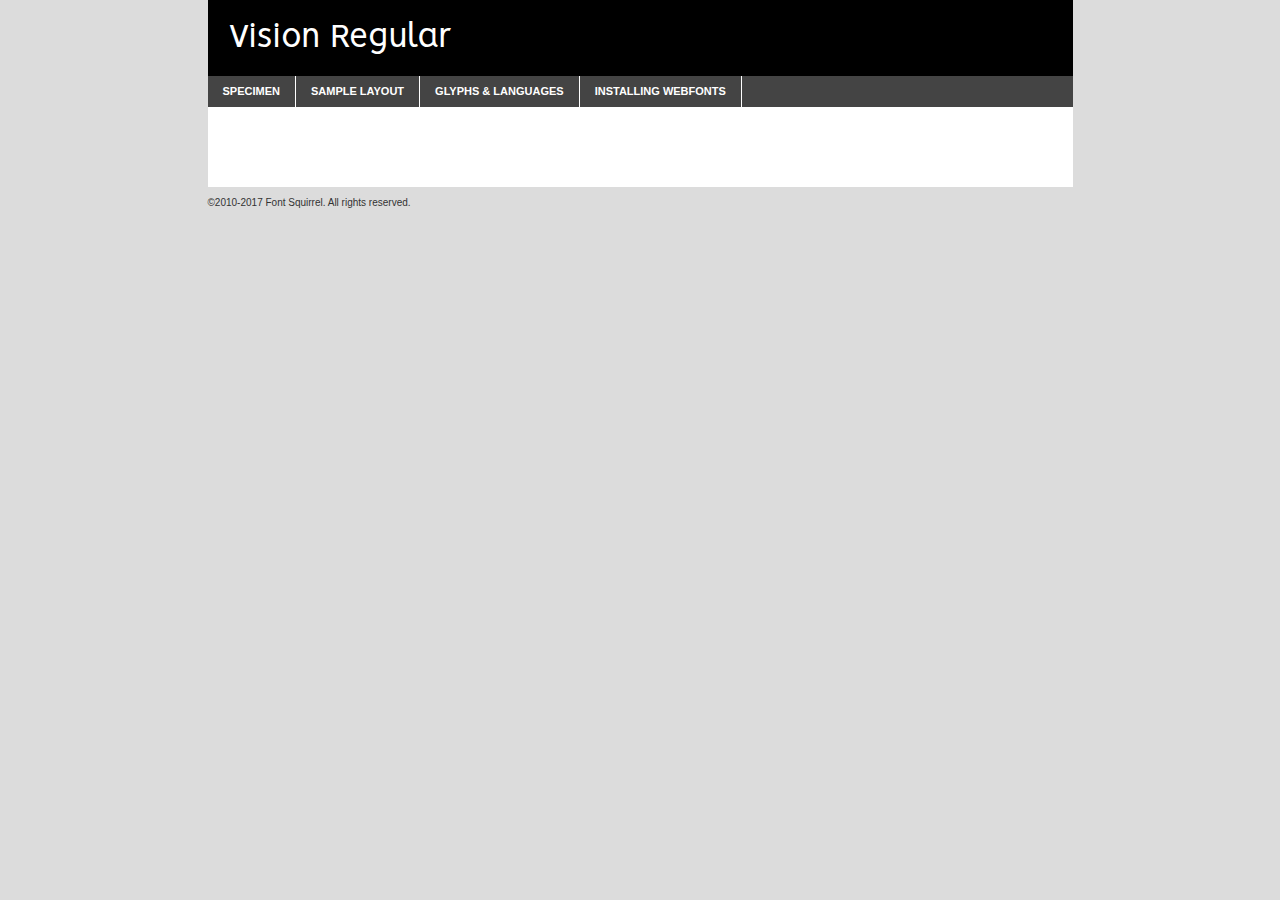
<file: VISION/WEBFONT/vision-demo.html>
<!DOCTYPE html PUBLIC "-//W3C//DTD XHTML 1.0 Transitional//EN"
	"http://www.w3.org/TR/xhtml1/DTD/xhtml1-transitional.dtd">

<html xmlns="http://www.w3.org/1999/xhtml" xml:lang="en" lang="en">
<head>
	<meta http-equiv="Content-Type" content="text/html; charset=utf-8" />
	<script src="http://ajax.googleapis.com/ajax/libs/jquery/1.7.2/jquery.min.js" type="text/javascript" charset="utf-8"></script>
	<script type="text/javascript">
	(function($){$.fn.easyTabs=function(option){var param=jQuery.extend({fadeSpeed:"fast",defaultContent:1,activeClass:'active'},option);$(this).each(function(){var thisId="#"+this.id;if(param.defaultContent==''){param.defaultContent=1;}
	if(typeof param.defaultContent=="number")
	{var defaultTab=$(thisId+" .tabs li:eq("+(param.defaultContent-1)+") a").attr('href').substr(1);}else{var defaultTab=param.defaultContent;}
	$(thisId+" .tabs li a").each(function(){var tabToHide=$(this).attr('href').substr(1);$("#"+tabToHide).addClass('easytabs-tab-content');});hideAll();changeContent(defaultTab);function hideAll(){$(thisId+" .easytabs-tab-content").hide();}
	function changeContent(tabId){hideAll();$(thisId+" .tabs li").removeClass(param.activeClass);$(thisId+" .tabs li a[href=#"+tabId+"]").closest('li').addClass(param.activeClass);if(param.fadeSpeed!="none")
	{$(thisId+" #"+tabId).fadeIn(param.fadeSpeed);}else{$(thisId+" #"+tabId).show();}}
	$(thisId+" .tabs li").click(function(){var tabId=$(this).find('a').attr('href').substr(1);changeContent(tabId);return false;});});}})(jQuery);
	</script>
	<link rel="stylesheet" href="specimen_files/specimen_stylesheet.css" type="text/css" charset="utf-8" />
	<link rel="stylesheet" href="stylesheet.css" type="text/css" charset="utf-8" />

	<style type="text/css">
					body{
				font-family: 'visionregular';
							}
		</style>

	<title>Vision Regular Specimen</title>
	
	
	<script type="text/javascript" charset="utf-8">
		$(document).ready(function() {
			$('#container').easyTabs({defaultContent:1});
		});
	</script>
</head>

<body>
<div id="container">
	<div id="header">
		Vision Regular	</div>
	<ul class="tabs">
		<li><a href="#specimen">Specimen</a></li>
		<li><a href="#layout">Sample Layout</a></li>
				<li><a href="#glyphs">Glyphs &amp; Languages</a></li>
		<li><a href="#installing">Installing Webfonts</a></li>
		
	</ul>
	
	<div id="main_content">

		
			<div id="specimen">
		
				<div class="section">
					<div class="grid12 firstcol">
						<div class="huge">AaBb</div>
					</div>
				</div>
		
				<div class="section">
					<div class="glyph_range">A&#x200B;B&#x200b;C&#x200b;D&#x200b;E&#x200b;F&#x200b;G&#x200b;H&#x200b;I&#x200b;J&#x200b;K&#x200b;L&#x200b;M&#x200b;N&#x200b;O&#x200b;P&#x200b;Q&#x200b;R&#x200b;S&#x200b;T&#x200b;U&#x200b;V&#x200b;W&#x200b;X&#x200b;Y&#x200b;Z&#x200b;a&#x200b;b&#x200b;c&#x200b;d&#x200b;e&#x200b;f&#x200b;g&#x200b;h&#x200b;i&#x200b;j&#x200b;k&#x200b;l&#x200b;m&#x200b;n&#x200b;o&#x200b;p&#x200b;q&#x200b;r&#x200b;s&#x200b;t&#x200b;u&#x200b;v&#x200b;w&#x200b;x&#x200b;y&#x200b;z&#x200b;1&#x200b;2&#x200b;3&#x200b;4&#x200b;5&#x200b;6&#x200b;7&#x200b;8&#x200b;9&#x200b;0&#x200b;&amp;&#x200b;.&#x200b;,&#x200b;?&#x200b;!&#x200b;&#64;&#x200b;(&#x200b;)&#x200b;#&#x200b;$&#x200b;%&#x200b;*&#x200b;+&#x200b;-&#x200b;=&#x200b;:&#x200b;;</div>
				</div>
				<div class="section">
					<div class="grid12 firstcol">
						<table class="sample_table">
							<tr><td>10</td><td class="size10">abcdefghijklmnopqrstuvwxyzABCDEFGHIJKLMNOPQRSTUVWXYZ0123456789abcdefghijklmnopqrstuvwxyzABCDEFGHIJKLMNOPQRSTUVWXYZ0123456789abcdefghijklmnopqrstuvwxyzABCDEFGHIJKLMNOPQRSTUVWXYZ</td></tr>
							<tr><td>11</td><td class="size11">abcdefghijklmnopqrstuvwxyzABCDEFGHIJKLMNOPQRSTUVWXYZ0123456789abcdefghijklmnopqrstuvwxyzABCDEFGHIJKLMNOPQRSTUVWXYZ0123456789abcdefghijklmnopqrstuvwxyzABCDEFGHIJKLMNOPQRSTUVWXYZ</td></tr>
							<tr><td>12</td><td class="size12">abcdefghijklmnopqrstuvwxyzABCDEFGHIJKLMNOPQRSTUVWXYZ0123456789abcdefghijklmnopqrstuvwxyzABCDEFGHIJKLMNOPQRSTUVWXYZ0123456789abcdefghijklmnopqrstuvwxyzABCDEFGHIJKLMNOPQRSTUVWXYZ</td></tr>
							<tr><td>13</td><td class="size13">abcdefghijklmnopqrstuvwxyzABCDEFGHIJKLMNOPQRSTUVWXYZ0123456789abcdefghijklmnopqrstuvwxyzABCDEFGHIJKLMNOPQRSTUVWXYZ0123456789abcdefghijklmnopqrstuvwxyzABCDEFGHIJKLMNOPQRSTUVWXYZ</td></tr>
							<tr><td>14</td><td class="size14">abcdefghijklmnopqrstuvwxyzABCDEFGHIJKLMNOPQRSTUVWXYZ0123456789abcdefghijklmnopqrstuvwxyzABCDEFGHIJKLMNOPQRSTUVWXYZ0123456789abcdefghijklmnopqrstuvwxyzABCDEFGHIJKLMNOPQRSTUVWXYZ</td></tr>
							<tr><td>16</td><td class="size16">abcdefghijklmnopqrstuvwxyzABCDEFGHIJKLMNOPQRSTUVWXYZ0123456789abcdefghijklmnopqrstuvwxyzABCDEFGHIJKLMNOPQRSTUVWXYZ</td></tr>
							<tr><td>18</td><td class="size18">abcdefghijklmnopqrstuvwxyzABCDEFGHIJKLMNOPQRSTUVWXYZ0123456789abcdefghijklmnopqrstuvwxyzABCDEFGHIJKLMNOPQRSTUVWXYZ</td></tr>
							<tr><td>20</td><td class="size20">abcdefghijklmnopqrstuvwxyzABCDEFGHIJKLMNOPQRSTUVWXYZ0123456789abcdefghijklmnopqrstuvwxyzABCDEFGHIJKLMNOPQRSTUVWXYZ</td></tr>
							<tr><td>24</td><td class="size24">abcdefghijklmnopqrstuvwxyzABCDEFGHIJKLMNOPQRSTUVWXYZ0123456789abcdefghijklmnopqrstuvwxyzABCDEFGHIJKLMNOPQRSTUVWXYZ</td></tr>
							<tr><td>30</td><td class="size30">abcdefghijklmnopqrstuvwxyzABCDEFGHIJKLMNOPQRSTUVWXYZ0123456789abcdefghijklmnopqrstuvwxyzABCDEFGHIJKLMNOPQRSTUVWXYZ</td></tr>
							<tr><td>36</td><td class="size36">abcdefghijklmnopqrstuvwxyzABCDEFGHIJKLMNOPQRSTUVWXYZ0123456789abcdefghijklmnopqrstuvwxyzABCDEFGHIJKLMNOPQRSTUVWXYZ</td></tr>
							<tr><td>48</td><td class="size48">abcdefghijklmnopqrstuvwxyzABCDEFGHIJKLMNOPQRSTUVWXYZ0123456789abcdefghijklmnopqrstuvwxyzABCDEFGHIJKLMNOPQRSTUVWXYZ</td></tr>
							<tr><td>60</td><td class="size60">abcdefghijklmnopqrstuvwxyzABCDEFGHIJKLMNOPQRSTUVWXYZ0123456789abcdefghijklmnopqrstuvwxyzABCDEFGHIJKLMNOPQRSTUVWXYZ</td></tr>
							<tr><td>72</td><td class="size72">abcdefghijklmnopqrstuvwxyzABCDEFGHIJKLMNOPQRSTUVWXYZ0123456789abcdefghijklmnopqrstuvwxyzABCDEFGHIJKLMNOPQRSTUVWXYZ</td></tr>
							<tr><td>90</td><td class="size90">abcdefghijklmnopqrstuvwxyzABCDEFGHIJKLMNOPQRSTUVWXYZ0123456789abcdefghijklmnopqrstuvwxyzABCDEFGHIJKLMNOPQRSTUVWXYZ</td></tr>
						</table>
				
					</div>
			
				</div>
		
		
		
								<div class="section" id="bodycomparison">


										<div id="xheight">
				<div class="fontbody">&#x25FC;&#x25FC;&#x25FC;&#x25FC;&#x25FC;&#x25FC;&#x25FC;&#x25FC;&#x25FC;&#x25FC;&#x25FC;&#x25FC;&#x25FC;&#x25FC;&#x25FC;&#x25FC;&#x25FC;&#x25FC;&#x25FC;&#x25FC;&#x25FC;&#x25FC;&#x25FC;&#x25FC;&#x25FC;&#x25FC;&#x25FC;&#x25FC;&#x25FC;&#x25FC;&#x25FC;&#x25FC;&#x25FC;&#x25FC;&#x25FC;&#x25FC;&#x25FC;&#x25FC;&#x25FC;&#x25FC;&#x25FC;&#x25FC;&#x25FC;&#x25FC;&#x25FC;&#x25FC;&#x25FC;&#x25FC;&#x25FC;&#x25FC;&#x25FC;&#x25FC;&#x25FC;&#x25FC;&#x25FC;&#x25FC;&#x25FC;&#x25FC;&#x25FC;&#x25FC;&#x25FC;&#x25FC;&#x25FC;&#x25FC;&#x25FC;&#x25FC;&#x25FC;&#x25FC;&#x25FC;&#x25FC;&#x25FC;&#x25FC;&#x25FC;&#x25FC;&#x25FC;&#x25FC;&#x25FC;&#x25FC;&#x25FC;&#x25FC;&#x25FC;&#x25FC;&#x25FC;&#x25FC;&#x25FC;&#x25FC;&#x25FC;&#x25FC;&#x25FC;&#x25FC;&#x25FC;&#x25FC;&#x25FC;&#x25FC;&#x25FC;&#x25FC;&#x25FC;&#x25FC;&#x25FC;body</div><div class="arialbody">body</div><div class="verdanabody">body</div><div class="georgiabody">body</div></div>
										<div class="fontbody" style="z-index:1">
											body<span>Vision Regular</span>
										</div>
										<div class="arialbody" style="z-index:1">
											body<span>Arial</span>
										</div>
										<div class="verdanabody" style="z-index:1">
											body<span>Verdana</span>
										</div>
										<div class="georgiabody" style="z-index:1">
											body<span>Georgia</span>
										</div>



								</div>
		
		
				<div class="section psample psample_row1" id="">
					
					<div class="grid2 firstcol">
						<p class="size10"><span>10.</span>Aenean lacinia bibendum nulla sed consectetur. Fusce dapibus, tellus ac cursus commodo, tortor mauris condimentum nibh, ut fermentum massa justo sit amet risus. Nullam id dolor id nibh ultricies vehicula ut id elit. Cum sociis natoque penatibus et magnis dis parturient montes, nascetur ridiculus mus. Nulla vitae elit libero, a pharetra augue.</p>
			
					</div>
					<div class="grid3">
						<p class="size11"><span>11.</span>Aenean lacinia bibendum nulla sed consectetur. Fusce dapibus, tellus ac cursus commodo, tortor mauris condimentum nibh, ut fermentum massa justo sit amet risus. Nullam id dolor id nibh ultricies vehicula ut id elit. Cum sociis natoque penatibus et magnis dis parturient montes, nascetur ridiculus mus. Nulla vitae elit libero, a pharetra augue.</p>
			
					</div>
					<div class="grid3">
						<p class="size12"><span>12.</span>Aenean lacinia bibendum nulla sed consectetur. Fusce dapibus, tellus ac cursus commodo, tortor mauris condimentum nibh, ut fermentum massa justo sit amet risus. Nullam id dolor id nibh ultricies vehicula ut id elit. Cum sociis natoque penatibus et magnis dis parturient montes, nascetur ridiculus mus. Nulla vitae elit libero, a pharetra augue.</p>
			
					</div>
					<div class="grid4">
						<p class="size13"><span>13.</span>Aenean lacinia bibendum nulla sed consectetur. Fusce dapibus, tellus ac cursus commodo, tortor mauris condimentum nibh, ut fermentum massa justo sit amet risus. Nullam id dolor id nibh ultricies vehicula ut id elit. Cum sociis natoque penatibus et magnis dis parturient montes, nascetur ridiculus mus. Nulla vitae elit libero, a pharetra augue.</p>
			
					</div>
					<div class="white_blend"></div>
					
				</div>
				<div class="section psample psample_row2" id="">
					<div class="grid3 firstcol">
						<p class="size14"><span>14.</span>Aenean lacinia bibendum nulla sed consectetur. Fusce dapibus, tellus ac cursus commodo, tortor mauris condimentum nibh, ut fermentum massa justo sit amet risus. Nullam id dolor id nibh ultricies vehicula ut id elit. Cum sociis natoque penatibus et magnis dis parturient montes, nascetur ridiculus mus. Nulla vitae elit libero, a pharetra augue.</p>
			
					</div>
					<div class="grid4">
						<p class="size16"><span>16.</span>Aenean lacinia bibendum nulla sed consectetur. Fusce dapibus, tellus ac cursus commodo, tortor mauris condimentum nibh, ut fermentum massa justo sit amet risus. Nullam id dolor id nibh ultricies vehicula ut id elit. Cum sociis natoque penatibus et magnis dis parturient montes, nascetur ridiculus mus. Nulla vitae elit libero, a pharetra augue.</p>
			
					</div>
					<div class="grid5">
						<p class="size18"><span>18.</span>Aenean lacinia bibendum nulla sed consectetur. Fusce dapibus, tellus ac cursus commodo, tortor mauris condimentum nibh, ut fermentum massa justo sit amet risus. Nullam id dolor id nibh ultricies vehicula ut id elit. Cum sociis natoque penatibus et magnis dis parturient montes, nascetur ridiculus mus. Nulla vitae elit libero, a pharetra augue.</p>
			
					</div>

					<div class="white_blend"></div>

				</div>
				
				<div class="section psample psample_row3" id="">
					<div class="grid5 firstcol">
						<p class="size20"><span>20.</span>Aenean lacinia bibendum nulla sed consectetur. Fusce dapibus, tellus ac cursus commodo, tortor mauris condimentum nibh, ut fermentum massa justo sit amet risus. Nullam id dolor id nibh ultricies vehicula ut id elit. Cum sociis natoque penatibus et magnis dis parturient montes, nascetur ridiculus mus. Nulla vitae elit libero, a pharetra augue.</p>
					</div>
					<div class="grid7">
						<p class="size24"><span>24.</span>Aenean lacinia bibendum nulla sed consectetur. Fusce dapibus, tellus ac cursus commodo, tortor mauris condimentum nibh, ut fermentum massa justo sit amet risus. Nullam id dolor id nibh ultricies vehicula ut id elit. Cum sociis natoque penatibus et magnis dis parturient montes, nascetur ridiculus mus. Nulla vitae elit libero, a pharetra augue.</p>
					</div>
					
					<div class="white_blend"></div>
					
				</div>
				
				<div class="section psample psample_row4" id="">
					<div class="grid12 firstcol">
						<p class="size30"><span>30.</span>Aenean lacinia bibendum nulla sed consectetur. Fusce dapibus, tellus ac cursus commodo, tortor mauris condimentum nibh, ut fermentum massa justo sit amet risus. Nullam id dolor id nibh ultricies vehicula ut id elit. Cum sociis natoque penatibus et magnis dis parturient montes, nascetur ridiculus mus. Nulla vitae elit libero, a pharetra augue.</p>
					</div>
					<div class="white_blend"></div>
					
				</div>
				
				
				
				<div class="section psample psample_row1 fullreverse">
					<div class="grid2 firstcol">
						<p class="size10"><span>10.</span>Aenean lacinia bibendum nulla sed consectetur. Fusce dapibus, tellus ac cursus commodo, tortor mauris condimentum nibh, ut fermentum massa justo sit amet risus. Nullam id dolor id nibh ultricies vehicula ut id elit. Cum sociis natoque penatibus et magnis dis parturient montes, nascetur ridiculus mus. Nulla vitae elit libero, a pharetra augue.</p>
			
					</div>
					<div class="grid3">
						<p class="size11"><span>11.</span>Aenean lacinia bibendum nulla sed consectetur. Fusce dapibus, tellus ac cursus commodo, tortor mauris condimentum nibh, ut fermentum massa justo sit amet risus. Nullam id dolor id nibh ultricies vehicula ut id elit. Cum sociis natoque penatibus et magnis dis parturient montes, nascetur ridiculus mus. Nulla vitae elit libero, a pharetra augue.</p>
			
					</div>
					<div class="grid3">
						<p class="size12"><span>12.</span>Aenean lacinia bibendum nulla sed consectetur. Fusce dapibus, tellus ac cursus commodo, tortor mauris condimentum nibh, ut fermentum massa justo sit amet risus. Nullam id dolor id nibh ultricies vehicula ut id elit. Cum sociis natoque penatibus et magnis dis parturient montes, nascetur ridiculus mus. Nulla vitae elit libero, a pharetra augue.</p>
			
					</div>
					<div class="grid4">
						<p class="size13"><span>13.</span>Aenean lacinia bibendum nulla sed consectetur. Fusce dapibus, tellus ac cursus commodo, tortor mauris condimentum nibh, ut fermentum massa justo sit amet risus. Nullam id dolor id nibh ultricies vehicula ut id elit. Cum sociis natoque penatibus et magnis dis parturient montes, nascetur ridiculus mus. Nulla vitae elit libero, a pharetra augue.</p>
			
					</div>
					<div class="black_blend"></div>
					
				</div>
				
				<div class="section psample psample_row2 fullreverse">
					<div class="grid3 firstcol">
						<p class="size14"><span>14.</span>Aenean lacinia bibendum nulla sed consectetur. Fusce dapibus, tellus ac cursus commodo, tortor mauris condimentum nibh, ut fermentum massa justo sit amet risus. Nullam id dolor id nibh ultricies vehicula ut id elit. Cum sociis natoque penatibus et magnis dis parturient montes, nascetur ridiculus mus. Nulla vitae elit libero, a pharetra augue.</p>
			
					</div>
					<div class="grid4">
						<p class="size16"><span>16.</span>Aenean lacinia bibendum nulla sed consectetur. Fusce dapibus, tellus ac cursus commodo, tortor mauris condimentum nibh, ut fermentum massa justo sit amet risus. Nullam id dolor id nibh ultricies vehicula ut id elit. Cum sociis natoque penatibus et magnis dis parturient montes, nascetur ridiculus mus. Nulla vitae elit libero, a pharetra augue.</p>
			
					</div>
					<div class="grid5">
						<p class="size18"><span>18.</span>Aenean lacinia bibendum nulla sed consectetur. Fusce dapibus, tellus ac cursus commodo, tortor mauris condimentum nibh, ut fermentum massa justo sit amet risus. Nullam id dolor id nibh ultricies vehicula ut id elit. Cum sociis natoque penatibus et magnis dis parturient montes, nascetur ridiculus mus. Nulla vitae elit libero, a pharetra augue.</p>
			
					</div>
					<div class="black_blend"></div>

				</div>
				
				<div class="section psample fullreverse psample_row3" id="">
					<div class="grid5 firstcol">
						<p class="size20"><span>20.</span>Aenean lacinia bibendum nulla sed consectetur. Fusce dapibus, tellus ac cursus commodo, tortor mauris condimentum nibh, ut fermentum massa justo sit amet risus. Nullam id dolor id nibh ultricies vehicula ut id elit. Cum sociis natoque penatibus et magnis dis parturient montes, nascetur ridiculus mus. Nulla vitae elit libero, a pharetra augue.</p>
					</div>
					<div class="grid7">
						<p class="size24"><span>24.</span>Aenean lacinia bibendum nulla sed consectetur. Fusce dapibus, tellus ac cursus commodo, tortor mauris condimentum nibh, ut fermentum massa justo sit amet risus. Nullam id dolor id nibh ultricies vehicula ut id elit. Cum sociis natoque penatibus et magnis dis parturient montes, nascetur ridiculus mus. Nulla vitae elit libero, a pharetra augue.</p>
					</div>
					
					<div class="black_blend"></div>
					
				</div>
				
				<div class="section psample fullreverse psample_row4" id="" style="border-bottom: 20px #000 solid;">
					<div class="grid12 firstcol">
						<p class="size30"><span>30.</span>Aenean lacinia bibendum nulla sed consectetur. Fusce dapibus, tellus ac cursus commodo, tortor mauris condimentum nibh, ut fermentum massa justo sit amet risus. Nullam id dolor id nibh ultricies vehicula ut id elit. Cum sociis natoque penatibus et magnis dis parturient montes, nascetur ridiculus mus. Nulla vitae elit libero, a pharetra augue.</p>
					</div>
					<div class="black_blend"></div>
					
				</div>
				
				
				
				
			</div>
			
			<div id="layout">
				
				<div class="section">
					
					<div class="grid12 firstcol">
						<h1>Lorem Ipsum Dolor</h1>
						<h2>Etiam porta sem malesuada magna mollis euismod</h2>
						
						<p class="byline">By <a href="#link">Aenean Lacinia</a></p>
					</div>
				</div>
				<div class="section">
					<div class="grid8 firstcol">
						<p class="large">Donec sed odio dui. Morbi leo risus, porta ac consectetur ac, vestibulum at eros. Fusce dapibus, tellus ac cursus commodo, tortor mauris condimentum nibh, ut fermentum massa justo sit amet risus. </p>

						
						<h3>Pellentesque ornare sem</h3>

						<p>Maecenas sed diam eget risus varius blandit sit amet non magna. Maecenas faucibus mollis interdum. Donec ullamcorper nulla non metus auctor fringilla. Nullam id dolor id nibh ultricies vehicula ut id elit. Nullam id dolor id nibh ultricies vehicula ut id elit. </p>

						<p>Aenean eu leo quam. Pellentesque ornare sem lacinia quam venenatis vestibulum. Lorem ipsum dolor sit amet, consectetur adipiscing elit. Cum sociis natoque penatibus et magnis dis parturient montes, nascetur ridiculus mus. </p>

						<p>Nulla vitae elit libero, a pharetra augue. Praesent commodo cursus magna, vel scelerisque nisl consectetur et. Aenean lacinia bibendum nulla sed consectetur. </p>

						<p>Nullam quis risus eget urna mollis ornare vel eu leo. Nullam quis risus eget urna mollis ornare vel eu leo. Maecenas sed diam eget risus varius blandit sit amet non magna. Donec ullamcorper nulla non metus auctor fringilla. </p>

						<h3>Cras mattis consectetur</h3>

						<p>Aenean eu leo quam. Pellentesque ornare sem lacinia quam venenatis vestibulum. Aenean lacinia bibendum nulla sed consectetur. Integer posuere erat a ante venenatis dapibus posuere velit aliquet. Cras mattis consectetur purus sit amet fermentum. </p>

						<p>Nullam id dolor id nibh ultricies vehicula ut id elit. Nullam quis risus eget urna mollis ornare vel eu leo. Cras mattis consectetur purus sit amet fermentum.</p>
					</div>
					
					<div class="grid4 sidebar">
						
						<div class="box reverse">
							<p class="last">Nullam quis risus eget urna mollis ornare vel eu leo. Donec ullamcorper nulla non metus auctor fringilla. Cras mattis consectetur purus sit amet fermentum. Sed posuere consectetur est at lobortis. Lorem ipsum dolor sit amet, consectetur adipiscing elit. </p>
						</div>
						
						<p class="caption">Maecenas sed diam eget risus varius.</p>

						<p>Vestibulum id ligula porta felis euismod semper. Integer posuere erat a ante venenatis dapibus posuere velit aliquet. Vestibulum id ligula porta felis euismod semper. Sed posuere consectetur est at lobortis. Maecenas sed diam eget risus varius blandit sit amet non magna. Fusce dapibus, tellus ac cursus commodo, tortor mauris condimentum nibh, ut fermentum massa justo sit amet risus. </p>

					

						<p>Duis mollis, est non commodo luctus, nisi erat porttitor ligula, eget lacinia odio sem nec elit. Aenean lacinia bibendum nulla sed consectetur. Vivamus sagittis lacus vel augue laoreet rutrum faucibus dolor auctor. Aenean lacinia bibendum nulla sed consectetur. Nullam quis risus eget urna mollis ornare vel eu leo. </p>

						<p>Praesent commodo cursus magna, vel scelerisque nisl consectetur et. Donec ullamcorper nulla non metus auctor fringilla. Maecenas faucibus mollis interdum. Fusce dapibus, tellus ac cursus commodo, tortor mauris condimentum nibh, ut fermentum massa justo sit amet risus. </p>

					</div>
				</div>
				
			</div>


			



		<div id="glyphs">
			<div class="section">
				<div class="grid12 firstcol">
			
				<h1>Language Support</h1>
				<p>The subset of Vision Regular in this kit supports the following languages:<br />
			
					Afrikaans, Albanian, Basque, Belarusian_lacinka, Bosnian, Breton, Catalan, Chamorro, Chichewa_nyanja, Croatian, Czech, Danish, Dutch, English, Esperanto, Estonian, Faroese, Finnish, French, Frisian, Galician, German, Hungarian, Icelandic, Italian, Latvian, Lithuanian, Malagasy, Maltese, Norwegian, Polish, Portuguese, Serbian, Slovak, Slovenian, Spanish, Turkish, Welsh, Alsatian, Aragonese, Arapaho, Aromanian, Arrernte, Asturian, Aymara, Bislama, Cebuano, Cheyenne, Cimbrian, Corsican, Fijian, French_creole, Friulian, Genoese, Gilbertese, Greenlandic, Haitian_creole, Hawaiian, Hiligaynon, Hmong, Hopi, Ibanag, Iloko_ilokano, Indonesian, Interglossa_glosa, Interlingua, Irish_gaelic, Istro-romanian, Jerriais, Kashubian, Kurdish_kurmanji, Ladin, Lojban, Lombard, Low_saxon, Luxembourgeois, Malay_latinized, Manx, Maori, Megleno-romanian, Mohawk, Nahuatl, Norfolk_pitcairnese, Northern_sotho, Occitan, Oromo, Pangasinan, Papiamento, Piedmontese, Potawatomi, Quechua, Rhaeto-romance, Romansh, Rotokas, Sami_lule, Samoan, Sardinian, Scots_gaelic, Seychelles_creole, Shona, Sicilian, Somali, Southern_ndebele, Southern_sotho, Swahili, Swati_swazi, Tagalog_filipino_pilipino, Tahitian, Tausug, Tetum, Tok_pisin, Tongan, Tswana, Turkmen, Turkmen_latinized, Tuvaluan, Uyghur_latinized, Veps, Volapuk, Votic_latinized, Walloon, Warlpiri, Xhosa, Yapese, Zulu, Latinbasic, Ubasic, Demo				</p>
				<h1>Glyph Chart</h1>
				<p>The subset of Vision Regular in this kit includes all the glyphs listed below. Unicode entities are included above each glyph to help you insert individual characters into your layout.</p>
				<div id="glyph_chart">
			
																														 <div><p>&amp;#13;</p>&#13;</div>
																				 <div><p>&amp;#32;</p>&#32;</div>
																				 <div><p>&amp;#33;</p>&#33;</div>
																				 <div><p>&amp;#34;</p>&#34;</div>
																				 <div><p>&amp;#35;</p>&#35;</div>
																				 <div><p>&amp;#36;</p>&#36;</div>
																				 <div><p>&amp;#37;</p>&#37;</div>
																				 <div><p>&amp;#38;</p>&#38;</div>
																				 <div><p>&amp;#39;</p>&#39;</div>
																				 <div><p>&amp;#40;</p>&#40;</div>
																				 <div><p>&amp;#41;</p>&#41;</div>
																				 <div><p>&amp;#42;</p>&#42;</div>
																				 <div><p>&amp;#43;</p>&#43;</div>
																				 <div><p>&amp;#44;</p>&#44;</div>
																				 <div><p>&amp;#45;</p>&#45;</div>
																				 <div><p>&amp;#46;</p>&#46;</div>
																				 <div><p>&amp;#47;</p>&#47;</div>
																				 <div><p>&amp;#48;</p>&#48;</div>
																				 <div><p>&amp;#49;</p>&#49;</div>
																				 <div><p>&amp;#50;</p>&#50;</div>
																				 <div><p>&amp;#51;</p>&#51;</div>
																				 <div><p>&amp;#52;</p>&#52;</div>
																				 <div><p>&amp;#53;</p>&#53;</div>
																				 <div><p>&amp;#54;</p>&#54;</div>
																				 <div><p>&amp;#55;</p>&#55;</div>
																				 <div><p>&amp;#56;</p>&#56;</div>
																				 <div><p>&amp;#57;</p>&#57;</div>
																				 <div><p>&amp;#58;</p>&#58;</div>
																				 <div><p>&amp;#59;</p>&#59;</div>
																				 <div><p>&amp;#60;</p>&#60;</div>
																				 <div><p>&amp;#61;</p>&#61;</div>
																				 <div><p>&amp;#62;</p>&#62;</div>
																				 <div><p>&amp;#63;</p>&#63;</div>
																				 <div><p>&amp;#64;</p>&#64;</div>
																				 <div><p>&amp;#65;</p>&#65;</div>
																				 <div><p>&amp;#66;</p>&#66;</div>
																				 <div><p>&amp;#67;</p>&#67;</div>
																				 <div><p>&amp;#68;</p>&#68;</div>
																				 <div><p>&amp;#69;</p>&#69;</div>
																				 <div><p>&amp;#70;</p>&#70;</div>
																				 <div><p>&amp;#71;</p>&#71;</div>
																				 <div><p>&amp;#72;</p>&#72;</div>
																				 <div><p>&amp;#73;</p>&#73;</div>
																				 <div><p>&amp;#74;</p>&#74;</div>
																				 <div><p>&amp;#75;</p>&#75;</div>
																				 <div><p>&amp;#76;</p>&#76;</div>
																				 <div><p>&amp;#77;</p>&#77;</div>
																				 <div><p>&amp;#78;</p>&#78;</div>
																				 <div><p>&amp;#79;</p>&#79;</div>
																				 <div><p>&amp;#80;</p>&#80;</div>
																				 <div><p>&amp;#81;</p>&#81;</div>
																				 <div><p>&amp;#82;</p>&#82;</div>
																				 <div><p>&amp;#83;</p>&#83;</div>
																				 <div><p>&amp;#84;</p>&#84;</div>
																				 <div><p>&amp;#85;</p>&#85;</div>
																				 <div><p>&amp;#86;</p>&#86;</div>
																				 <div><p>&amp;#87;</p>&#87;</div>
																				 <div><p>&amp;#88;</p>&#88;</div>
																				 <div><p>&amp;#89;</p>&#89;</div>
																				 <div><p>&amp;#90;</p>&#90;</div>
																				 <div><p>&amp;#91;</p>&#91;</div>
																				 <div><p>&amp;#92;</p>&#92;</div>
																				 <div><p>&amp;#93;</p>&#93;</div>
																				 <div><p>&amp;#94;</p>&#94;</div>
																				 <div><p>&amp;#95;</p>&#95;</div>
																				 <div><p>&amp;#96;</p>&#96;</div>
																				 <div><p>&amp;#97;</p>&#97;</div>
																				 <div><p>&amp;#98;</p>&#98;</div>
																				 <div><p>&amp;#99;</p>&#99;</div>
																				 <div><p>&amp;#100;</p>&#100;</div>
																				 <div><p>&amp;#101;</p>&#101;</div>
																				 <div><p>&amp;#102;</p>&#102;</div>
																				 <div><p>&amp;#103;</p>&#103;</div>
																				 <div><p>&amp;#104;</p>&#104;</div>
																				 <div><p>&amp;#105;</p>&#105;</div>
																				 <div><p>&amp;#106;</p>&#106;</div>
																				 <div><p>&amp;#107;</p>&#107;</div>
																				 <div><p>&amp;#108;</p>&#108;</div>
																				 <div><p>&amp;#109;</p>&#109;</div>
																				 <div><p>&amp;#110;</p>&#110;</div>
																				 <div><p>&amp;#111;</p>&#111;</div>
																				 <div><p>&amp;#112;</p>&#112;</div>
																				 <div><p>&amp;#113;</p>&#113;</div>
																				 <div><p>&amp;#114;</p>&#114;</div>
																				 <div><p>&amp;#115;</p>&#115;</div>
																				 <div><p>&amp;#116;</p>&#116;</div>
																				 <div><p>&amp;#117;</p>&#117;</div>
																				 <div><p>&amp;#118;</p>&#118;</div>
																				 <div><p>&amp;#119;</p>&#119;</div>
																				 <div><p>&amp;#120;</p>&#120;</div>
																				 <div><p>&amp;#121;</p>&#121;</div>
																				 <div><p>&amp;#122;</p>&#122;</div>
																				 <div><p>&amp;#123;</p>&#123;</div>
																				 <div><p>&amp;#124;</p>&#124;</div>
																				 <div><p>&amp;#125;</p>&#125;</div>
																				 <div><p>&amp;#126;</p>&#126;</div>
																				 <div><p>&amp;#161;</p>&#161;</div>
																				 <div><p>&amp;#162;</p>&#162;</div>
																				 <div><p>&amp;#163;</p>&#163;</div>
																				 <div><p>&amp;#164;</p>&#164;</div>
																				 <div><p>&amp;#165;</p>&#165;</div>
																				 <div><p>&amp;#166;</p>&#166;</div>
																				 <div><p>&amp;#167;</p>&#167;</div>
																				 <div><p>&amp;#168;</p>&#168;</div>
																				 <div><p>&amp;#169;</p>&#169;</div>
																				 <div><p>&amp;#170;</p>&#170;</div>
																				 <div><p>&amp;#171;</p>&#171;</div>
																				 <div><p>&amp;#172;</p>&#172;</div>
																				 <div><p>&amp;#173;</p>&#173;</div>
																				 <div><p>&amp;#174;</p>&#174;</div>
																				 <div><p>&amp;#175;</p>&#175;</div>
																				 <div><p>&amp;#176;</p>&#176;</div>
																				 <div><p>&amp;#177;</p>&#177;</div>
																				 <div><p>&amp;#178;</p>&#178;</div>
																				 <div><p>&amp;#179;</p>&#179;</div>
																				 <div><p>&amp;#180;</p>&#180;</div>
																				 <div><p>&amp;#182;</p>&#182;</div>
																				 <div><p>&amp;#184;</p>&#184;</div>
																				 <div><p>&amp;#185;</p>&#185;</div>
																				 <div><p>&amp;#186;</p>&#186;</div>
																				 <div><p>&amp;#187;</p>&#187;</div>
																				 <div><p>&amp;#191;</p>&#191;</div>
																				 <div><p>&amp;#192;</p>&#192;</div>
																				 <div><p>&amp;#193;</p>&#193;</div>
																				 <div><p>&amp;#194;</p>&#194;</div>
																				 <div><p>&amp;#195;</p>&#195;</div>
																				 <div><p>&amp;#196;</p>&#196;</div>
																				 <div><p>&amp;#197;</p>&#197;</div>
																				 <div><p>&amp;#198;</p>&#198;</div>
																				 <div><p>&amp;#199;</p>&#199;</div>
																				 <div><p>&amp;#200;</p>&#200;</div>
																				 <div><p>&amp;#201;</p>&#201;</div>
																				 <div><p>&amp;#202;</p>&#202;</div>
																				 <div><p>&amp;#203;</p>&#203;</div>
																				 <div><p>&amp;#204;</p>&#204;</div>
																				 <div><p>&amp;#205;</p>&#205;</div>
																				 <div><p>&amp;#206;</p>&#206;</div>
																				 <div><p>&amp;#207;</p>&#207;</div>
																				 <div><p>&amp;#208;</p>&#208;</div>
																				 <div><p>&amp;#209;</p>&#209;</div>
																				 <div><p>&amp;#210;</p>&#210;</div>
																				 <div><p>&amp;#211;</p>&#211;</div>
																				 <div><p>&amp;#212;</p>&#212;</div>
																				 <div><p>&amp;#213;</p>&#213;</div>
																				 <div><p>&amp;#214;</p>&#214;</div>
																				 <div><p>&amp;#215;</p>&#215;</div>
																				 <div><p>&amp;#216;</p>&#216;</div>
																				 <div><p>&amp;#217;</p>&#217;</div>
																				 <div><p>&amp;#218;</p>&#218;</div>
																				 <div><p>&amp;#219;</p>&#219;</div>
																				 <div><p>&amp;#220;</p>&#220;</div>
																				 <div><p>&amp;#221;</p>&#221;</div>
																				 <div><p>&amp;#222;</p>&#222;</div>
																				 <div><p>&amp;#223;</p>&#223;</div>
																				 <div><p>&amp;#224;</p>&#224;</div>
																				 <div><p>&amp;#225;</p>&#225;</div>
																				 <div><p>&amp;#226;</p>&#226;</div>
																				 <div><p>&amp;#227;</p>&#227;</div>
																				 <div><p>&amp;#228;</p>&#228;</div>
																				 <div><p>&amp;#229;</p>&#229;</div>
																				 <div><p>&amp;#230;</p>&#230;</div>
																				 <div><p>&amp;#231;</p>&#231;</div>
																				 <div><p>&amp;#232;</p>&#232;</div>
																				 <div><p>&amp;#233;</p>&#233;</div>
																				 <div><p>&amp;#234;</p>&#234;</div>
																				 <div><p>&amp;#235;</p>&#235;</div>
																				 <div><p>&amp;#236;</p>&#236;</div>
																				 <div><p>&amp;#237;</p>&#237;</div>
																				 <div><p>&amp;#238;</p>&#238;</div>
																				 <div><p>&amp;#239;</p>&#239;</div>
																				 <div><p>&amp;#240;</p>&#240;</div>
																				 <div><p>&amp;#241;</p>&#241;</div>
																				 <div><p>&amp;#242;</p>&#242;</div>
																				 <div><p>&amp;#243;</p>&#243;</div>
																				 <div><p>&amp;#244;</p>&#244;</div>
																				 <div><p>&amp;#245;</p>&#245;</div>
																				 <div><p>&amp;#246;</p>&#246;</div>
																				 <div><p>&amp;#247;</p>&#247;</div>
																				 <div><p>&amp;#248;</p>&#248;</div>
																				 <div><p>&amp;#249;</p>&#249;</div>
																				 <div><p>&amp;#250;</p>&#250;</div>
																				 <div><p>&amp;#251;</p>&#251;</div>
																				 <div><p>&amp;#252;</p>&#252;</div>
																				 <div><p>&amp;#253;</p>&#253;</div>
																				 <div><p>&amp;#254;</p>&#254;</div>
																				 <div><p>&amp;#255;</p>&#255;</div>
																				 <div><p>&amp;#256;</p>&#256;</div>
																				 <div><p>&amp;#257;</p>&#257;</div>
																				 <div><p>&amp;#258;</p>&#258;</div>
																				 <div><p>&amp;#259;</p>&#259;</div>
																				 <div><p>&amp;#260;</p>&#260;</div>
																				 <div><p>&amp;#261;</p>&#261;</div>
																				 <div><p>&amp;#262;</p>&#262;</div>
																				 <div><p>&amp;#263;</p>&#263;</div>
																				 <div><p>&amp;#264;</p>&#264;</div>
																				 <div><p>&amp;#265;</p>&#265;</div>
																				 <div><p>&amp;#266;</p>&#266;</div>
																				 <div><p>&amp;#267;</p>&#267;</div>
																				 <div><p>&amp;#268;</p>&#268;</div>
																				 <div><p>&amp;#269;</p>&#269;</div>
																				 <div><p>&amp;#270;</p>&#270;</div>
																				 <div><p>&amp;#271;</p>&#271;</div>
																				 <div><p>&amp;#272;</p>&#272;</div>
																				 <div><p>&amp;#273;</p>&#273;</div>
																				 <div><p>&amp;#274;</p>&#274;</div>
																				 <div><p>&amp;#275;</p>&#275;</div>
																				 <div><p>&amp;#276;</p>&#276;</div>
																				 <div><p>&amp;#277;</p>&#277;</div>
																				 <div><p>&amp;#278;</p>&#278;</div>
																				 <div><p>&amp;#279;</p>&#279;</div>
																				 <div><p>&amp;#280;</p>&#280;</div>
																				 <div><p>&amp;#281;</p>&#281;</div>
																				 <div><p>&amp;#282;</p>&#282;</div>
																				 <div><p>&amp;#283;</p>&#283;</div>
																				 <div><p>&amp;#284;</p>&#284;</div>
																				 <div><p>&amp;#285;</p>&#285;</div>
																				 <div><p>&amp;#286;</p>&#286;</div>
																				 <div><p>&amp;#287;</p>&#287;</div>
																				 <div><p>&amp;#288;</p>&#288;</div>
																				 <div><p>&amp;#289;</p>&#289;</div>
																				 <div><p>&amp;#290;</p>&#290;</div>
																				 <div><p>&amp;#291;</p>&#291;</div>
																				 <div><p>&amp;#292;</p>&#292;</div>
																				 <div><p>&amp;#293;</p>&#293;</div>
																				 <div><p>&amp;#294;</p>&#294;</div>
																				 <div><p>&amp;#295;</p>&#295;</div>
																				 <div><p>&amp;#296;</p>&#296;</div>
																				 <div><p>&amp;#297;</p>&#297;</div>
																				 <div><p>&amp;#298;</p>&#298;</div>
																				 <div><p>&amp;#299;</p>&#299;</div>
																				 <div><p>&amp;#300;</p>&#300;</div>
																				 <div><p>&amp;#301;</p>&#301;</div>
																				 <div><p>&amp;#302;</p>&#302;</div>
																				 <div><p>&amp;#303;</p>&#303;</div>
																				 <div><p>&amp;#304;</p>&#304;</div>
																				 <div><p>&amp;#305;</p>&#305;</div>
																				 <div><p>&amp;#308;</p>&#308;</div>
																				 <div><p>&amp;#309;</p>&#309;</div>
																				 <div><p>&amp;#310;</p>&#310;</div>
																				 <div><p>&amp;#311;</p>&#311;</div>
																				 <div><p>&amp;#313;</p>&#313;</div>
																				 <div><p>&amp;#314;</p>&#314;</div>
																				 <div><p>&amp;#315;</p>&#315;</div>
																				 <div><p>&amp;#316;</p>&#316;</div>
																				 <div><p>&amp;#317;</p>&#317;</div>
																				 <div><p>&amp;#318;</p>&#318;</div>
																				 <div><p>&amp;#319;</p>&#319;</div>
																				 <div><p>&amp;#320;</p>&#320;</div>
																				 <div><p>&amp;#321;</p>&#321;</div>
																				 <div><p>&amp;#322;</p>&#322;</div>
																				 <div><p>&amp;#323;</p>&#323;</div>
																				 <div><p>&amp;#324;</p>&#324;</div>
																				 <div><p>&amp;#325;</p>&#325;</div>
																				 <div><p>&amp;#326;</p>&#326;</div>
																				 <div><p>&amp;#327;</p>&#327;</div>
																				 <div><p>&amp;#328;</p>&#328;</div>
																				 <div><p>&amp;#329;</p>&#329;</div>
																				 <div><p>&amp;#332;</p>&#332;</div>
																				 <div><p>&amp;#333;</p>&#333;</div>
																				 <div><p>&amp;#334;</p>&#334;</div>
																				 <div><p>&amp;#335;</p>&#335;</div>
																				 <div><p>&amp;#336;</p>&#336;</div>
																				 <div><p>&amp;#337;</p>&#337;</div>
																				 <div><p>&amp;#338;</p>&#338;</div>
																				 <div><p>&amp;#339;</p>&#339;</div>
																				 <div><p>&amp;#340;</p>&#340;</div>
																				 <div><p>&amp;#341;</p>&#341;</div>
																				 <div><p>&amp;#342;</p>&#342;</div>
																				 <div><p>&amp;#343;</p>&#343;</div>
																				 <div><p>&amp;#344;</p>&#344;</div>
																				 <div><p>&amp;#345;</p>&#345;</div>
																				 <div><p>&amp;#346;</p>&#346;</div>
																				 <div><p>&amp;#347;</p>&#347;</div>
																				 <div><p>&amp;#348;</p>&#348;</div>
																				 <div><p>&amp;#349;</p>&#349;</div>
																				 <div><p>&amp;#350;</p>&#350;</div>
																				 <div><p>&amp;#351;</p>&#351;</div>
																				 <div><p>&amp;#352;</p>&#352;</div>
																				 <div><p>&amp;#353;</p>&#353;</div>
																				 <div><p>&amp;#354;</p>&#354;</div>
																				 <div><p>&amp;#355;</p>&#355;</div>
																				 <div><p>&amp;#356;</p>&#356;</div>
																				 <div><p>&amp;#357;</p>&#357;</div>
																				 <div><p>&amp;#358;</p>&#358;</div>
																				 <div><p>&amp;#359;</p>&#359;</div>
																				 <div><p>&amp;#360;</p>&#360;</div>
																				 <div><p>&amp;#361;</p>&#361;</div>
																				 <div><p>&amp;#362;</p>&#362;</div>
																				 <div><p>&amp;#363;</p>&#363;</div>
																				 <div><p>&amp;#364;</p>&#364;</div>
																				 <div><p>&amp;#365;</p>&#365;</div>
																				 <div><p>&amp;#366;</p>&#366;</div>
																				 <div><p>&amp;#367;</p>&#367;</div>
																				 <div><p>&amp;#368;</p>&#368;</div>
																				 <div><p>&amp;#369;</p>&#369;</div>
																				 <div><p>&amp;#370;</p>&#370;</div>
																				 <div><p>&amp;#371;</p>&#371;</div>
																				 <div><p>&amp;#372;</p>&#372;</div>
																				 <div><p>&amp;#373;</p>&#373;</div>
																				 <div><p>&amp;#374;</p>&#374;</div>
																				 <div><p>&amp;#375;</p>&#375;</div>
																				 <div><p>&amp;#376;</p>&#376;</div>
																				 <div><p>&amp;#377;</p>&#377;</div>
																				 <div><p>&amp;#378;</p>&#378;</div>
																				 <div><p>&amp;#379;</p>&#379;</div>
																				 <div><p>&amp;#380;</p>&#380;</div>
																				 <div><p>&amp;#381;</p>&#381;</div>
																				 <div><p>&amp;#382;</p>&#382;</div>
																				 <div><p>&amp;#508;</p>&#508;</div>
																				 <div><p>&amp;#509;</p>&#509;</div>
																				 <div><p>&amp;#536;</p>&#536;</div>
																				 <div><p>&amp;#537;</p>&#537;</div>
																				 <div><p>&amp;#710;</p>&#710;</div>
																				 <div><p>&amp;#711;</p>&#711;</div>
																				 <div><p>&amp;#728;</p>&#728;</div>
																				 <div><p>&amp;#729;</p>&#729;</div>
																				 <div><p>&amp;#730;</p>&#730;</div>
																				 <div><p>&amp;#731;</p>&#731;</div>
																				 <div><p>&amp;#732;</p>&#732;</div>
																				 <div><p>&amp;#733;</p>&#733;</div>
																				 <div><p>&amp;#7808;</p>&#7808;</div>
																				 <div><p>&amp;#7809;</p>&#7809;</div>
																				 <div><p>&amp;#7810;</p>&#7810;</div>
																				 <div><p>&amp;#7811;</p>&#7811;</div>
																				 <div><p>&amp;#7812;</p>&#7812;</div>
																				 <div><p>&amp;#7813;</p>&#7813;</div>
																				 <div><p>&amp;#7922;</p>&#7922;</div>
																				 <div><p>&amp;#7923;</p>&#7923;</div>
																				 <div><p>&amp;#8211;</p>&#8211;</div>
																				 <div><p>&amp;#8212;</p>&#8212;</div>
																				 <div><p>&amp;#8216;</p>&#8216;</div>
																				 <div><p>&amp;#8217;</p>&#8217;</div>
																				 <div><p>&amp;#8218;</p>&#8218;</div>
																				 <div><p>&amp;#8220;</p>&#8220;</div>
																				 <div><p>&amp;#8221;</p>&#8221;</div>
																				 <div><p>&amp;#8222;</p>&#8222;</div>
																				 <div><p>&amp;#8224;</p>&#8224;</div>
																				 <div><p>&amp;#8225;</p>&#8225;</div>
																				 <div><p>&amp;#8226;</p>&#8226;</div>
																				 <div><p>&amp;#8230;</p>&#8230;</div>
																				 <div><p>&amp;#8240;</p>&#8240;</div>
																				 <div><p>&amp;#8249;</p>&#8249;</div>
																				 <div><p>&amp;#8250;</p>&#8250;</div>
																				 <div><p>&amp;#8260;</p>&#8260;</div>
																				 <div><p>&amp;#8304;</p>&#8304;</div>
																				 <div><p>&amp;#8308;</p>&#8308;</div>
																				 <div><p>&amp;#8309;</p>&#8309;</div>
																				 <div><p>&amp;#8310;</p>&#8310;</div>
																				 <div><p>&amp;#8311;</p>&#8311;</div>
																				 <div><p>&amp;#8312;</p>&#8312;</div>
																				 <div><p>&amp;#8313;</p>&#8313;</div>
																				 <div><p>&amp;#8317;</p>&#8317;</div>
																				 <div><p>&amp;#8318;</p>&#8318;</div>
																				 <div><p>&amp;#8320;</p>&#8320;</div>
																				 <div><p>&amp;#8321;</p>&#8321;</div>
																				 <div><p>&amp;#8322;</p>&#8322;</div>
																				 <div><p>&amp;#8323;</p>&#8323;</div>
																				 <div><p>&amp;#8324;</p>&#8324;</div>
																				 <div><p>&amp;#8325;</p>&#8325;</div>
																				 <div><p>&amp;#8326;</p>&#8326;</div>
																				 <div><p>&amp;#8327;</p>&#8327;</div>
																				 <div><p>&amp;#8328;</p>&#8328;</div>
																				 <div><p>&amp;#8329;</p>&#8329;</div>
																				 <div><p>&amp;#8333;</p>&#8333;</div>
																				 <div><p>&amp;#8334;</p>&#8334;</div>
																				 <div><p>&amp;#8355;</p>&#8355;</div>
																				 <div><p>&amp;#8356;</p>&#8356;</div>
																				 <div><p>&amp;#8364;</p>&#8364;</div>
																				 <div><p>&amp;#8470;</p>&#8470;</div>
																				 <div><p>&amp;#8722;</p>&#8722;</div>
																				 <div><p>&amp;#8725;</p>&#8725;</div>
																				 <div><p>&amp;#8729;</p>&#8729;</div>
																				 <div><p>&amp;#8730;</p>&#8730;</div>
																				 <div><p>&amp;#8776;</p>&#8776;</div>
																				 <div><p>&amp;#8800;</p>&#8800;</div>
																				 <div><p>&amp;#8804;</p>&#8804;</div>
																				 <div><p>&amp;#8805;</p>&#8805;</div>
																				 <div><p>&amp;#9651;</p>&#9651;</div>
																				 <div><p>&amp;#9675;</p>&#9675;</div>
																				 <div><p>&amp;#9724;</p>&#9724;</div>
																				 <div><p>&amp;#10003;</p>&#10003;</div>
																				 <div><p>&amp;#64256;</p>&#64256;</div>
																				 <div><p>&amp;#64257;</p>&#64257;</div>
																				 <div><p>&amp;#64258;</p>&#64258;</div>
																				 <div><p>&amp;#64259;</p>&#64259;</div>
																				 <div><p>&amp;#64260;</p>&#64260;</div>
																																																																																																																																																																																																																																																																																																																																																																																																																																																																																																																																																																																																																																																																																																																																																																																																																																																																																																																																																																																																																																																																																																																																																																																																																																																																																																																																																																																																																																																																																																																																																																																																																																																																																																																																																																																																																				</div>	
				</div>
		
		
			</div>
		</div>
		
		
		<div id="specs">
			
		</div>
	
		<div id="installing">
			<div class="section">
				<div class="grid7 firstcol">
					<h1>Installing Webfonts</h1>
					
					<p>Webfonts are supported by all major browser platforms but not all in the same way. There are currently four different font formats that must be included in order to target all browsers. This includes TTF, WOFF, EOT and SVG.</p>
					
					<h2>1. Upload your webfonts</h2>
					<p>You must upload your webfont kit to your website. They should be in or near the same directory as your CSS files.</p>
					
					<h2>2. Include the webfont stylesheet</h2>
					<p>A special CSS @font-face declaration helps the various browsers select the appropriate font it needs without causing you a bunch of headaches. Learn more about this syntax by reading the <a href="https://www.fontspring.com/blog/further-hardening-of-the-bulletproof-syntax">Fontspring blog post</a> about it. The code for it is as follows:</p>


<code>
@font-face{ 
	font-family: 'MyWebFont';
	src: url('WebFont.eot');
	src: url('WebFont.eot?#iefix') format('embedded-opentype'),
	     url('WebFont.woff') format('woff'),
	     url('WebFont.ttf') format('truetype'),
	     url('WebFont.svg#webfont') format('svg');
}
</code>

	<p>We've already gone ahead and generated the code for you. All you have to do is link to the stylesheet in your HTML, like this:</p>
	<code>&lt;link rel=&quot;stylesheet&quot; href=&quot;stylesheet.css&quot; type=&quot;text/css&quot; charset=&quot;utf-8&quot; /&gt;</code>

					<h2>3. Modify your own stylesheet</h2>
					<p>To take advantage of your new fonts, you must tell your stylesheet to use them. Look at the original @font-face declaration above and find the property called "font-family." The name linked there will be what you use to reference the font. Prepend that webfont name to the font stack in the "font-family" property, inside the selector you want to change. For example:</p>
<code>p { font-family: 'WebFont', Arial, sans-serif; }</code>

<h2>4. Test</h2>
<p>Getting webfonts to work cross-browser <em>can</em> be tricky. Use the information in the sidebar to help you if you find that fonts aren't loading in a particular browser.</p>
				</div>
				
				<div class="grid5 sidebar">
					<div class="box">
						<h2>Troubleshooting<br />Font-Face Problems</h2>
						<p>Having trouble getting your webfonts to load in your new website? Here are some tips to sort out what might be the problem.</p>

						<h3>Fonts not showing in any browser</h3>

						<p>This sounds like you need to work on the plumbing. You either did not upload the fonts to the correct directory, or you did not link the fonts properly in the CSS. If you've confirmed that all this is correct and you still have a problem, take a look at your .htaccess file and see if requests are getting intercepted.</p>

						<h3>Fonts not loading in iPhone or iPad</h3>

						<p>The most common problem here is that you are serving the fonts from an IIS server. IIS refuses to serve files that have unknown MIME types. If that is the case, you must set the MIME type for SVG to "image/svg+xml" in the server settings. Follow these instructions from Microsoft if you need help.</p>

						<h3>Fonts not loading in Firefox</h3>

						<p>The primary reason for this failure? You are still using a version Firefox older than 3.5. So upgrade already! If that isn't it, then you are very likely serving fonts from a different domain. Firefox requires that all font assets be served from the same domain. Lastly it is possible that you need to add WOFF to your list of MIME types (if you are serving via IIS.)</p>

						<h3>Fonts not loading in IE</h3>

						<p>Are you looking at Internet Explorer on an actual Windows machine or are you cheating by using a service like Adobe BrowserLab? Many of these screenshot services do not render @font-face for IE. Best to test it on a real machine.</p>

						<h3>Fonts not loading in IE9</h3>

						<p>IE9, like Firefox, requires that fonts be served from the same domain as the website. Make sure that is the case.</p>
					</div>
				</div>
			</div>
			
		</div>
	
	</div>
	<div id="footer">
		<p>&copy;2010-2017 Font Squirrel. All rights reserved.</p>
	</div>
</div>
</body>
</html>
</file>
<file: VISION/WEBFONT/specimen_files/specimen_stylesheet.css>
@import url('grid_12-825-55-15.css');

/*  
	CSS Reset by Eric Meyer - Released under Public Domain
    http://meyerweb.com/eric/tools/css/reset/
*/
html, body, div, span, applet, object, iframe,
h1, h2, h3, h4, h5, h6, p, blockquote, pre,
a, abbr, acronym, address, big, cite, code,
del, dfn, em, font, img, ins, kbd, q, s, samp,
small, strike, strong, sub, sup, tt, var,
b, u, i, center, dl, dt, dd, ol, ul, li,
fieldset, form, label, legend, table, 
caption, tbody, tfoot, thead, tr, th, td 
                  {margin: 0;padding: 0;border: 0;outline: 0;
                  font-size: 100%;vertical-align: baseline;
                  background: transparent;}
body              {line-height: 1;}
ol, ul            {list-style: none;}
blockquote, q     {quotes: none;}
blockquote:before, blockquote:after,
q:before, q:after {content: '';	content: none;}
:focus            {outline: 0;}
ins               {text-decoration: none;}
del               {text-decoration: line-through;}
table             {border-collapse: collapse;border-spacing: 0;}




body {
	color: #000;
	background-color: #dcdcdc;
}

a {
	text-decoration: none;
	color: #1883ba;
}

h1{
	font-size: 32px;
	font-weight: normal;
	font-style: normal;
	margin-bottom: 18px;
}

h2{
	font-size: 18px;
}

#container {
	width: 865px;
	margin: 0px auto;
}


#header {
	padding: 20px;
	font-size: 36px;
	background-color: #000;
	color: #fff;
}

#header span {
	color: #666;
}
#main_content {
	background-color: #fff;
	padding: 60px 20px 20px;
}


#footer p {
	margin: 0;
	padding-top: 10px;
	padding-bottom: 50px;
	color: #333;
	font: 10px Arial, sans-serif;
}

.tabs {
	width: 100%;
	height: 31px;
	background-color: #444;
}
.tabs li {
	float:  left;
	margin: 0;
	overflow: hidden;
	background-color: #444;
}
.tabs li a {
	display: block;
	color: #fff;
	text-decoration: none;
	font: bold 11px/11px 'Arial';
	text-transform: uppercase;
	padding: 10px 15px;
	border-right: 1px solid #fff;
}

.tabs li a:hover {
		background-color: #00b3ff;

}

.tabs li.active a {
	color:  #000;
	background-color: #fff;
}



div.huge {
	
	font-size: 300px;
	line-height: 1em;
	padding: 0;
	letter-spacing: -.02em;
	overflow: hidden;
}
div.glyph_range {
	font-size: 72px;
	line-height: 1.1em;
}

.size10{ font-size: 10px; }
.size11{ font-size: 11px; }
.size12{ font-size: 12px; }
.size13{ font-size: 13px; }
.size14{ font-size: 14px; }
.size16{ font-size: 16px; }
.size18{ font-size: 18px; }
.size20{ font-size: 20px; }
.size24{ font-size: 24px; }
.size30{ font-size: 30px; }
.size36{ font-size: 36px; }
.size48{ font-size: 48px; }
.size60{ font-size: 60px; }
.size72{ font-size: 72px; }
.size90{ font-size: 90px; }


.psample_row1 {	height: 120px;}
.psample_row1 {	height: 120px;}
.psample_row2 {	height: 160px;}
.psample_row3 {	height: 160px;}
.psample_row4 {	height: 160px;}

.psample {
	overflow: hidden;
	position: relative;
}
.psample p {
	line-height: 1.3em;
	display: block;
	overflow: hidden;
	margin: 0;
}

.psample span {
	margin-right: .5em;
}

.white_blend {
	width: 100%;
	height: 61px;
	background-image: url([data-uri]);
	position: absolute;
	bottom: 0;
}
.black_blend {
	width: 100%;
	height: 61px;
	background-image: url([data-uri]);
	position: absolute;
	bottom: 0;
}
.fullreverse {
	background:  #000 !important;
	color:  #fff !important;
	margin-left: -20px;
	padding-left: 20px;
	margin-right: -20px;
	padding-right: 20px;
	padding: 20px;
	margin-bottom:0;
}


.sample_table td {
	padding-top: 3px;
	padding-bottom:5px;
	padding-left: 5px;
	vertical-align: middle;
	line-height: 1.2em;
}

.sample_table td:first-child {
	background-color: #eee;
	text-align: right;
	padding-right: 5px;
	padding-left: 0;
	padding: 5px;
	font: 11px/12px "Courier New", Courier, mono;
}

code {
	white-space: pre;
	background-color: #eee;
	display: block;
	padding: 10px;
	margin-bottom: 18px;
	overflow: auto;
}


.bottom,.last 	{margin-bottom:0 !important; padding-bottom:0 !important;}

.box  { 
  padding: 18px; 
  margin-bottom: 18px; 
  background: #eee; 
}

.reverse,.reversed { background:  #000 !important;color:  #fff !important; border: none !important;}

#bodycomparison {
	position: relative;
	overflow: hidden;
	font-size: 72px;
	height: 90px;
	white-space: nowrap;
}

#bodycomparison div{
	font-size: 72px;
	line-height: 90px;
	display: inline;
	margin: 0 15px 0 0;
	padding: 0;
}

#bodycomparison div span{
	font: 10px Arial;
	position: absolute;
	left: 0;
}
#xheight {
	float: none;
	position: absolute;
	color: #d9f3ff;
	font-size: 72px;
	line-height: 90px;
}

.fontbody {
 position: relative;
}
.arialbody{
	font-family: Arial;
	position: relative;
}
.verdanabody{
	font-family: Verdana;
	position: relative;
}
.georgiabody{
	font-family: Georgia;
	position: relative;
}

/* @group Layout page
 */

#layout h1 {
	font-size: 36px;
	line-height: 42px;
	font-weight: normal;
	font-style: normal;
}

#layout h2 {
	font-size: 24px;
	line-height: 23px;
	font-weight: normal;
	font-style: normal;
}

#layout h3 {
	font-size: 22px;
	line-height: 1.4em;
	margin-top: 1em;
	font-weight: normal;
	font-style: normal;
}


#layout p.byline {
	font-size: 12px;
	margin-top: 18px;
	line-height: 12px;
	margin-bottom: 0;
}
#layout p {
	font-size: 14px;
	line-height: 21px;
	margin-bottom: .5em;
}

#layout p.large{
	font-size: 18px;
	line-height: 26px;
}

#layout .sidebar p{
	font-size: 12px;
	line-height: 1.4em;
}

#layout p.caption {
	font-size: 10px;
	margin-top: -16px;
	margin-bottom: 18px;
}

/* @end */

/* @group Glyphs */

#glyph_chart div{
	background-color: #d9f3ff;
	color: black;
	float: left;
	font-size: 36px;
	height: 1.2em;
	line-height: 1.2em;
	margin-bottom: 1px;
	margin-right: 1px;
	text-align: center;
	width: 1.2em;
	position: relative;
	padding: .6em .2em .2em;
}

#glyph_chart div p {
	position: absolute;
	left: 0;
	top: 0;
	display: block;
	text-align: center;
	font: bold 9px Arial, sans-serif;
	background-color: #3a768f;
	width: 100%;
	color: #fff;
	padding: 2px 0;
}


#glyphs h1 {
	font-family: Arial, sans-serif;
}
/* @end */

/* @group Installing */

#installing {
	font: 13px Arial, sans-serif;
}

#installing p,
#glyphs p{
	line-height: 1.2em;
	margin-bottom: 18px;
	font: 13px Arial, sans-serif;
}



#installing h3{
	font-size: 15px;
	margin-top: 18px;
}

/* @end */

#rendering h1 {
	font-family: Arial, sans-serif;
}
.render_table td {
	font: 11px "Courier New", Courier, mono;
	vertical-align: middle;
}
</file>
